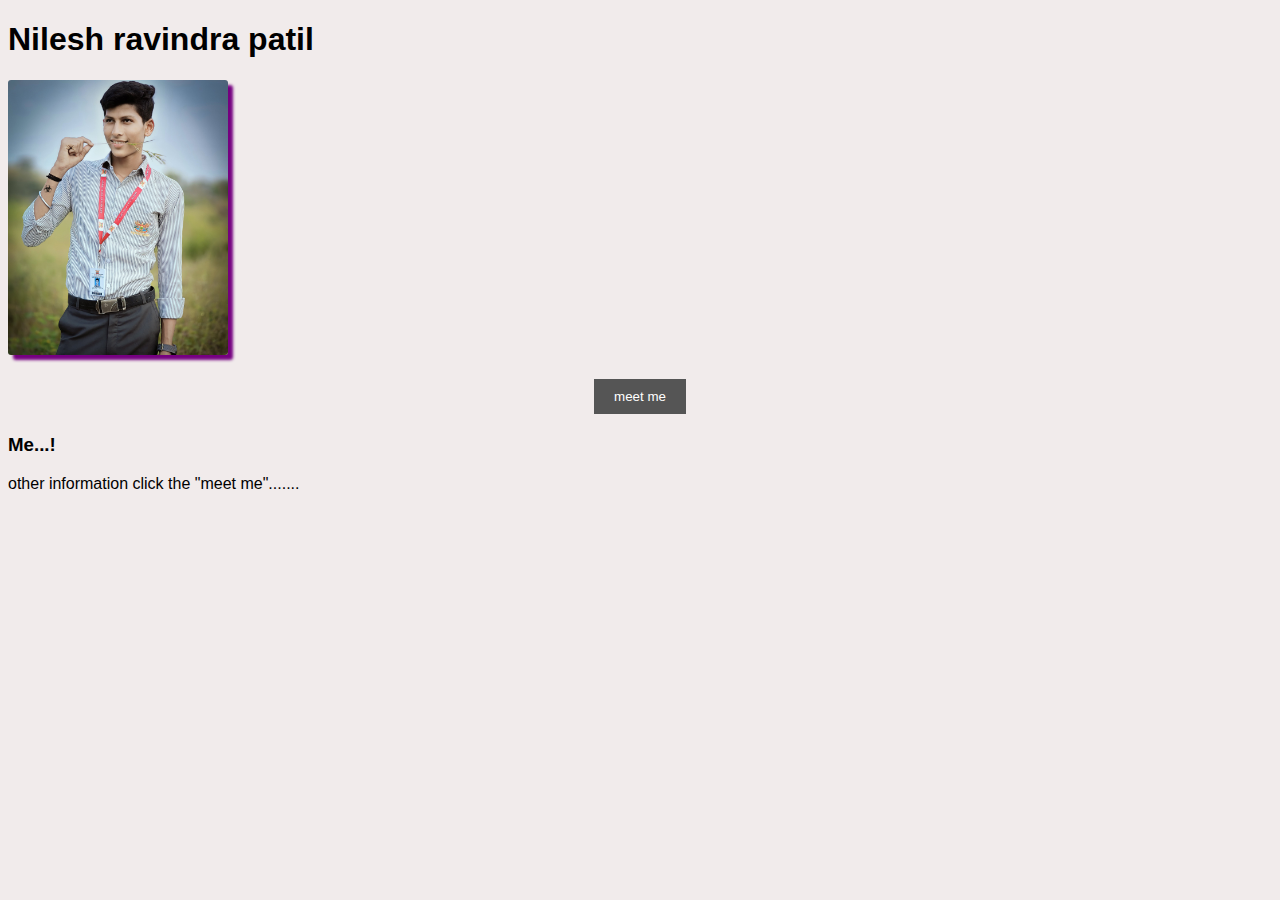
<file: ABOUT US.html>
<!DOCTYPE html>
<html lang="en">
<head>
    <meta charset="UTF-8">
    <meta name="viewport" content="width=device-width, initial-scale=1.0">
    <title>about us</title>
   <link rel="stylesheet" href="styling.css">
</head>
<body>
    <h1>Nilesh ravindra patil
    </h1>
    
    <img style="height: px; width: 220px; border-radius: 3px; box-shadow: 5px 5px 3px rgb(117, 0, 128); " src="./me.jpeg" alt="">

    <button id="me" onclick="document.location='https://www.instagram.com/nilesh_rajput_3232?utm_source=ig_web_button_share_sheet&igsh=ZDNlZDc0MzIxNw=='">meet me</button>
    <h3>Me...!</h3>
    <p>other information click the "meet me".......</p>
</body>
</html>
</file>
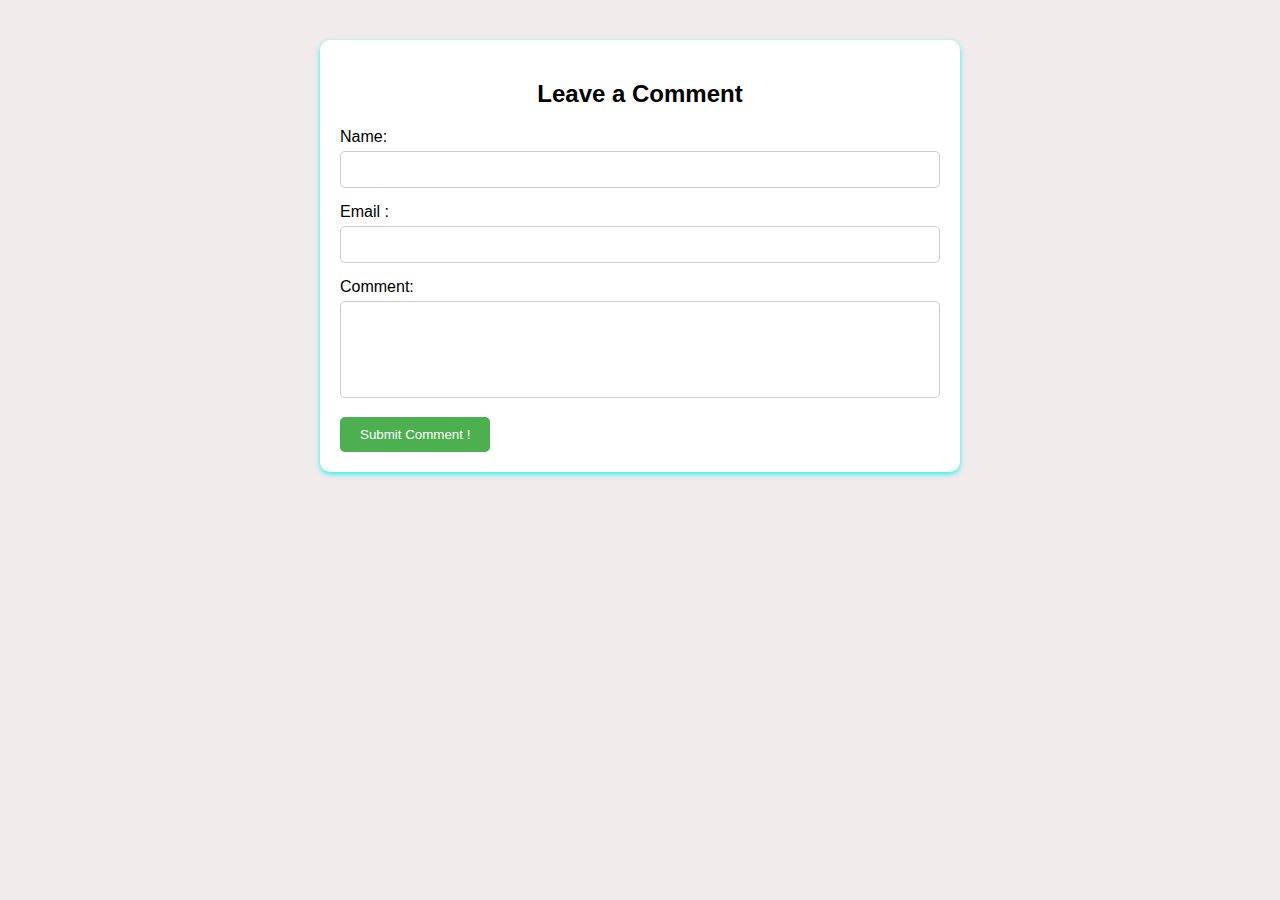
<file: comment.html>
<!DOCTYPE html>
<html>
<head>
  <title>Comment Form</title>
  <link rel="stylesheet" href="styling.css">
</head>
<body>
  <div class="comment-box">
    <h2>Leave a Comment</h2>
    <form action="process_comment.php" method="post">
      <div class="form-group">
        <label for="name">Name:</label>
        <input type="text" id="name" name="name" required>
      </div>
      <div class="form-group">
        <label for="email">Email : </label>
        <input type="email" id="email" name="email" required>
      </div>
      <div class="form-group">
        <label for="comment">Comment:</label>
        <textarea id="comment" name="comment" rows="5" required></textarea>
      </div>
      <button type="submit">Submit Comment !</button>
    </form>
  </div>
</body>
</html>
</file>
<file: styling.css>
body {
    background-color: #f1ebeb;
    font-family: sans-serif;
    background-image: -webkit-image-set();
    
}

.comment-box {
    background-color: #fff;
    padding: 20px;
    border-radius: 10px;
    box-shadow: 0px 2px 5px rgba(3, 242, 250, 0.877);
    margin: 40px auto;
    width: 600px;
}

h2 {
    text-align: center;
    margin-bottom: 20px;
}

.form-group {
    margin-bottom: 15px;          
}

label {
    display: block;
    margin-bottom: 5px;
}

input[type="text"],
input[type="email"],
textarea {
    width: 100%;
    padding: 10px;
    border: 1px solid #ccc;
    border-radius: 5px;
    box-sizing: border-box;
}

textarea {
    resize: none;
}

button[type="submit"] {
    background-color: #4CAF50;
    color: white;
    padding: 10px 20px;
    border: none;
    border-radius: 5px;
    cursor: pointer;
}
#me{
    align-items: first baseline;
    display: block;
    margin: 20px auto;
    padding: 10px 20px;
    background-color: #555;
    color: white;
    border: none;
    cursor: pointer;
}
#me:hover {
    background-color: chartreuse;
}
</file>
